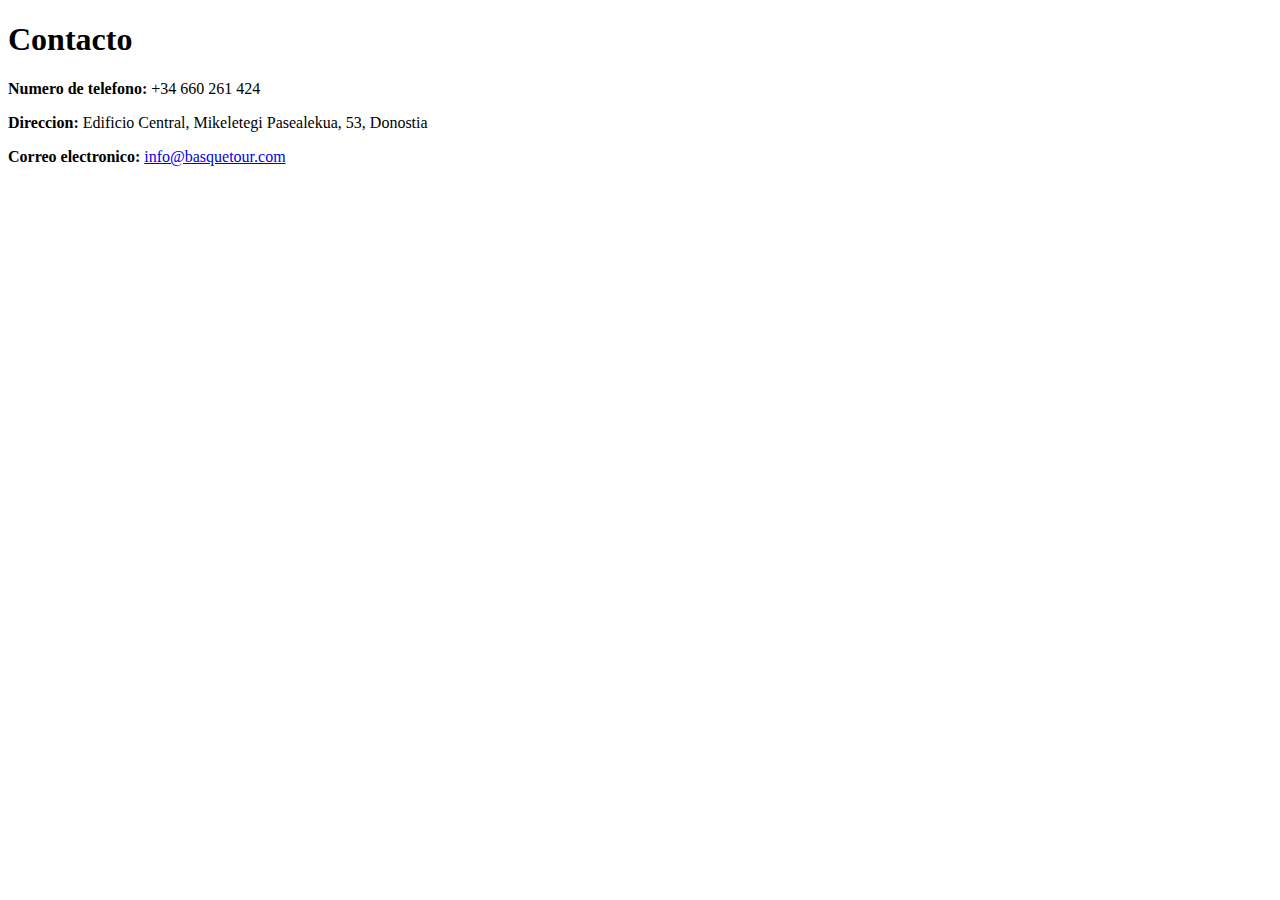
<file: src/main/resources/templates/contacto.html>
<!DOCTYPE HTML>
<html lang="en" xmlns:th="http://www.thymeleaf.org">
<head>
       <title>Vasco Tour</title>
    <link rel = "icon" type = "image/png" href = "/images/logo.png">
    <meta http-equiv="Content-Type" content="text/html; charset=UTF-8"/>
    <div th:replace="/includes/header_common_links"></div> <!-- todos los css -->

</head>
<body>
<header>
    <nav th:replace="/includes/header :: header_fragment"></nav>
</header>

<div class="container">
    <h1 class="text-center">Contacto</h1>
    <div id="datosDeContacto" class="text-center my-5">
        <p><b>Numero de telefono:</b> +34 660 261 424</p>
        <p><b>Direccion:</b> Edificio Central, Mikeletegi Pasealekua, 53, Donostia</p>
        <p><b>Correo electronico:</b> <a href="mailto:elcorreoquequieres@correo.com">info@basquetour.com</a></p>

    </div>
    <div class="border border-3">
        <iframe src="https://www.google.com/maps/embed?pb=!1m18!1m12!1m3!1d2904.0683650013066!2d-1.9870918852555906!3d43.291889979135306!2m3!1f0!2f0!3f0!3m2!1i1024!2i768!4f13.1!3m3!1m2!1s0xd51afde38144907%3A0x29223fd7a2e511ab!2sEdificio%20Central%2C%20Mikeletegi%20Pasealekua%2C%2053%2C%2020009%20Donostia%2C%20Gipuzkoa!5e0!3m2!1ses!2ses!4v1645273549587!5m2!1ses!2ses"
                width="100%" height="450" style="border:0;" allowfullscreen="" loading="lazy"></iframe>
    </div>
</div>


</body>
</html>
</file>
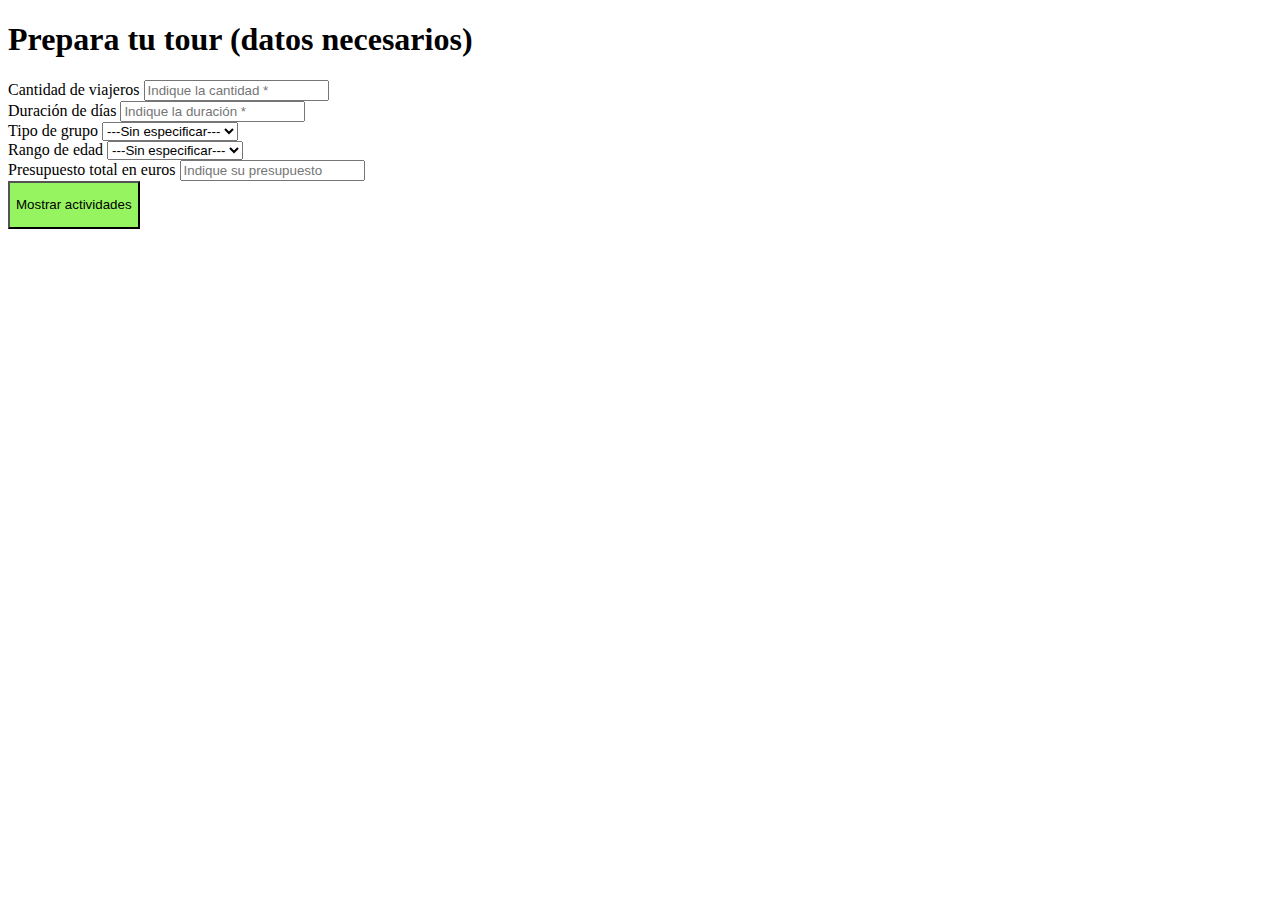
<file: src/main/resources/templates/datos_personales.html>
<!DOCTYPE HTML>
<html lang="en" xmlns:th="http://www.thymeleaf.org">
<head>
       <title>Vasco Tour</title>
    <link rel = "icon" type = "image/png" href = "/images/logo.png">
    <meta http-equiv="Content-Type" content="text/html; charset=UTF-8"/>
    <div th:replace="/includes/header_common_links"></div> <!-- todos los css -->

</head>
<body>
<header>
    <nav th:replace="/includes/header :: header_fragment"></nav>
</header>

<div class="container">
    <div class=" text-center">
        <h1 class="pt-3">Prepara tu tour (datos necesarios)</h1>
    </div>
    <div class="row">
        <div class="col-lg-7 mx-auto">
            <div class="card my-2 mx-auto p-4 bg-light">
                <div class="card-body bg-light">
                    <div class="container">
                        <div id="contact-form" role="form" autocomplete="off"
                             th:object="${datos}">
                            <div class="controls">
                                <div class="row">
                                    <div class="col-md-6">
                                        <div class="form-group"><label for="cantidad_viajeros">Cantidad de
                                            viajeros</label>
                                            <input id="cantidad_viajeros" type="number" name="number"
                                                   th:field="*{cantidadPersonas}"
                                                   class="form-control"
                                                   placeholder="Indique la cantidad *" required="required
                                                   " data-error="Por favor escriba la cantidad de viajeros"></div>
                                    </div>
                                    <div class="col-md-6">
                                        <div class="form-group"><label for="cantidad_dias">Duración de días</label>
                                            <input
                                                    id="cantidad_dias" type="number" name="number" class="form-control"
                                                    th:field="*{duracion}"
                                                    placeholder="Indique la duración *" required="required
                                                   " data-error="Por favor escriba la duracion de los días"></div>
                                    </div>

                                </div>
                                <div class="row">
                                    <div class="col-md-6">
                                        <div class="form-group"><label for="tipo_grupo">Tipo de grupo</label> <select
                                                id="tipo_grupo" name="tipo_grupo" class="form-control" data-error=""  th:field="*{tipo_grupo}">>
                                            <option value="nada" selected>---Sin especificar---</option>
                                            <option value="Familia">Familia</option>
                                            <option value="Amigos">Amigos</option>
                                        </select></div>
                                    </div>


                                    <div class="col-md-6">
                                        <div class="form-group"><label for="form_need">Rango de edad</label> <select
                                                id="form_need" name="rangoDeEdad" class="form-control" data-error=""
                                                th:field="*{rangoDeEdad}">
                                            <option value="nada" selected>---Sin especificar---</option>
                                            <option value="Adolescente">Adolescente</option>
                                            <option value="Adulto">Adulto</option>
                                            <option value="Anciano">Anciano</option>
                                        </select></div>
                                    </div>

                                </div>
                                <div class="row">
                                    <div class="col-md-6">
                                        <div class="form-group"><label for="form_lastname">Presupuesto total en euros</label> <input
                                                id="form_lastname" type="number" name="presupuesto" class="form-control"
                                                placeholder="Indique su presupuesto"
                                                data-error=" Lastname is required."  th:field="*{presupuesto}"></div>
                                    </div>

                                </div>
                                <div class="d-flex justify-content-center my-4">
                                    <button type="button" style="background-color: rgba(93,238,12,0.65)">
                                        <a th:href="@{/mostrarActividades}"><p>Mostrar actividades</p></a>
                                    </button>
                                </div>
                            </div>
                        </div>
                    </div>
                </div>
            </div>
            <!-- /.8 -->
        </div>
        <!-- /.row-->
    </div>
</div>


</body>
</html>
</file>
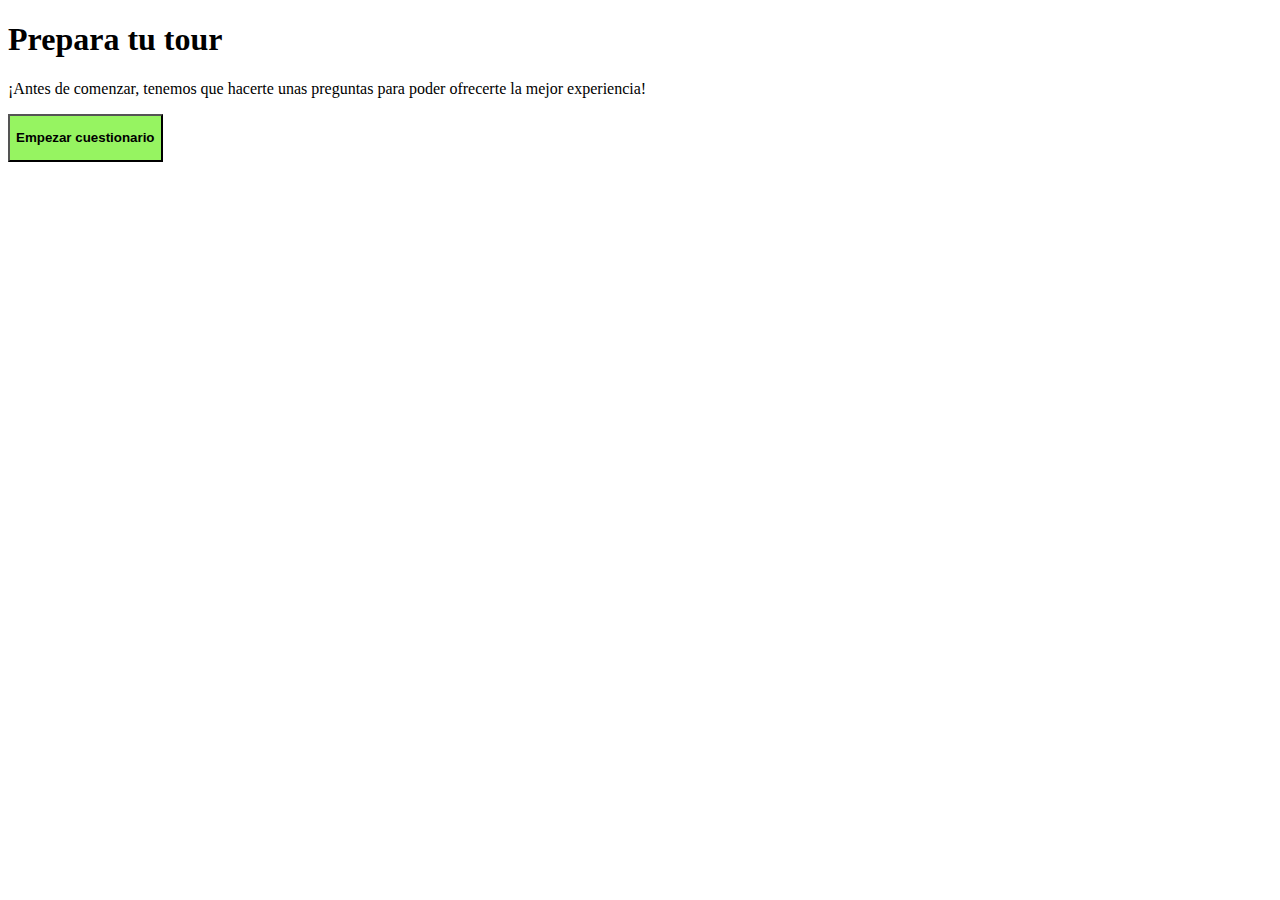
<file: src/main/resources/templates/planificar.html>
<!DOCTYPE HTML>
<html lang="en" xmlns:th="http://www.thymeleaf.org">
<head>
       <title>Vasco Tour</title>
    <link rel = "icon" type = "image/png" href = "/images/logo.png">
    <meta http-equiv="Content-Type" content="text/html; charset=UTF-8"/>
    <div th:replace="/includes/header_common_links"></div> <!-- todos los css -->

</head>
<body>
<header>
    <nav th:replace="/includes/header :: header_fragment"></nav>
</header>

<div class="container">
    <div class=" text-center">
        <h1 class="pt-3">Prepara tu tour</h1>
    </div>
    <div class=" row d-flex justify-content-center">


        <p class="w-50 text-center">¡Antes de comenzar, tenemos que hacerte unas preguntas para poder ofrecerte la mejor
            experiencia!</p>

        <div class="d-flex justify-content-center my-4">
            <button type="button" style="background-color: rgba(93,238,12,0.65)">
                <a th:href="@{/planificar/1}"><p><b>Empezar cuestionario</b></p></a>
            </button>
        </div>

    </div>
</div>


</body>
</html>
</file>
